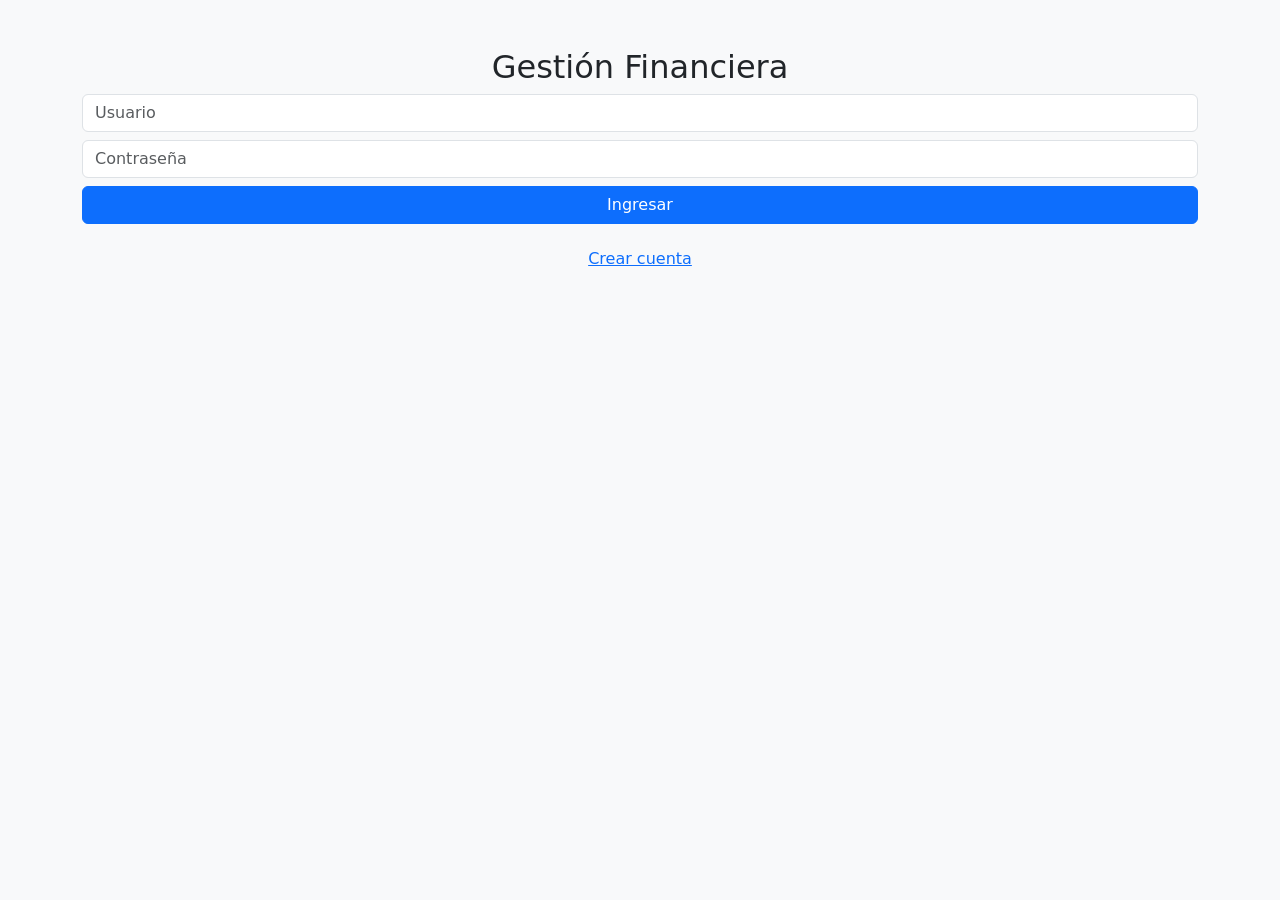
<file: index.html>
<!DOCTYPE html>
<html lang="es">
<head>
    <meta charset="UTF-8">
    <title>Gestión Financiera</title>
    <link href="https://cdn.jsdelivr.net/npm/bootstrap@5.3.2/dist/css/bootstrap.min.css" rel="stylesheet">
</head>

<body class="bg-light">
<div class="container mt-5">

    <h2 class="text-center">Gestión Financiera</h2>

    <!-- Login -->
    <div id="login">
        <input type="text" id="username" class="form-control mb-2" placeholder="Usuario">
        <input type="password" id="password" class="form-control mb-2" placeholder="Contraseña">
        <button class="btn btn-primary w-100" onclick="login()">Ingresar</button>
    </div>

    <!-- Botón para ir al registro -->
    <div class="mt-3 text-center">
        <button class="btn btn-link" onclick="toggleRegister(true)">Crear cuenta</button>
    </div>

    <!-- Formulario de registro -->
    <div id="register" class="d-none mt-4">
        <input type="email" id="regEmail" class="form-control mb-2" placeholder="Email">
        <input type="text" id="regUsername" class="form-control mb-2" placeholder="Usuario">
        <input type="password" id="regPassword" class="form-control mb-2" placeholder="Contraseña">
        <button class="btn btn-success w-100" onclick="register()">Registrarse</button>

        <div class="text-center mt-2">
            <button class="btn btn-link" onclick="toggleRegister(false)">Volver al login</button>
        </div>
    </div>

    <!-- Aplicación principal -->
    <div id="app" class="d-none">
  <h4>Nuevo Movimiento</h4>
  <input type="number" id="amount" class="form-control mb-2" placeholder="Monto">
  <select id="type" class="form-control mb-2">
    <option value="ingreso">Ingreso</option>
    <option value="gasto">Gasto</option>
  </select>
  <select id="category" class="form-control mb-2">
    <option value="">Selecciona categoría</option>
  </select>
  <button class="btn btn-success" onclick="addTransaction()">Agregar</button>

  <hr>
  <h5>Filtros</h5>
  <div class="row g-2 align-items-end mb-2">
    <div class="col-md-6">
      <input type="date" id="filterFrom" class="form-control" placeholder="Desde">
    </div>
    <div class="col-md-6">
      <input type="date" id="filterTo" class="form-control" placeholder="Hasta">
    </div>
    <div class="col-md-12 mt-2">
      <select id="filterCategory" class="form-control">
        <option value="">Todas las categorías</option>
      </select>
    </div>
  </div>
  <button class="btn btn-primary mb-3" onclick="render()">Aplicar Filtros</button>

  <h5 class="mt-4">Balance: <span id="balance">0</span></h5>
  <ul id="transactions" class="list-group mt-3"></ul>
</div>

</div>

<script src="app.js"></script>
</file>
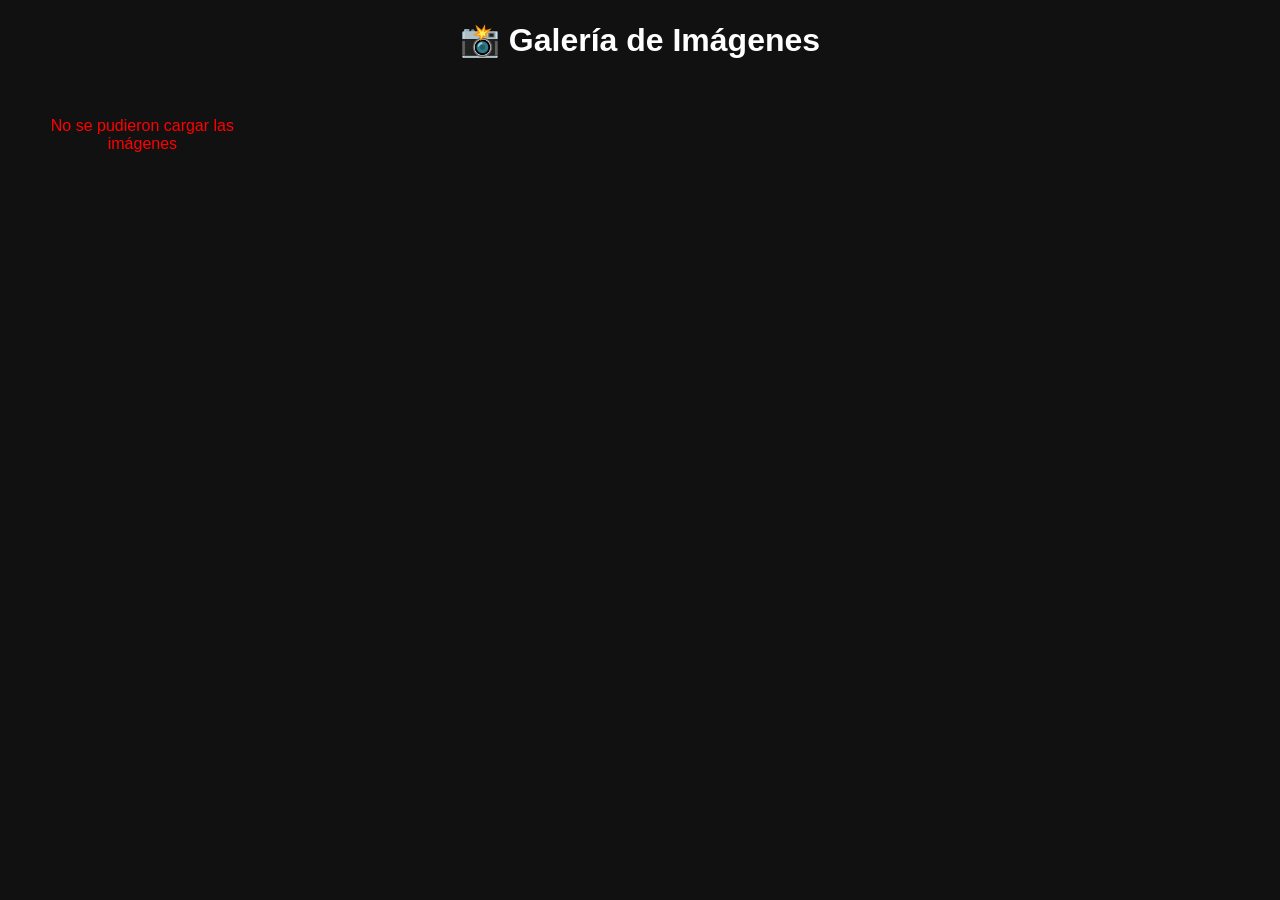
<file: Consumo de APIS/1. Galeria/index.html>
<!DOCTYPE html>
<html lang="es">
<head>
    <meta charset="UTF-8">
    <title>Galería con Fetch</title>
    <style>
        body {
            font-family: Arial;
            background: #111;
            color: white;
            text-align: center;
        }

        .galeria {
            display: grid;
            grid-template-columns: repeat(auto-fill, minmax(200px, 1fr));
            gap: 20px;
            padding: 20px;
        }

        .card {
            background: #1e1e1e;
            border-radius: 10px;
            padding: 10px;
            transition: 0.3s;
        }

        .card:hover {
            transform: scale(1.05);
        }

        img {
            width: 100%;
            border-radius: 10px;
        }
    </style>
</head>
<body>

    <h1>📸 Galería de Imágenes</h1>
    <div class="galeria" id="galeria"></div>

    <script src="galeria.js"></script>
</body>
</html>
</file>
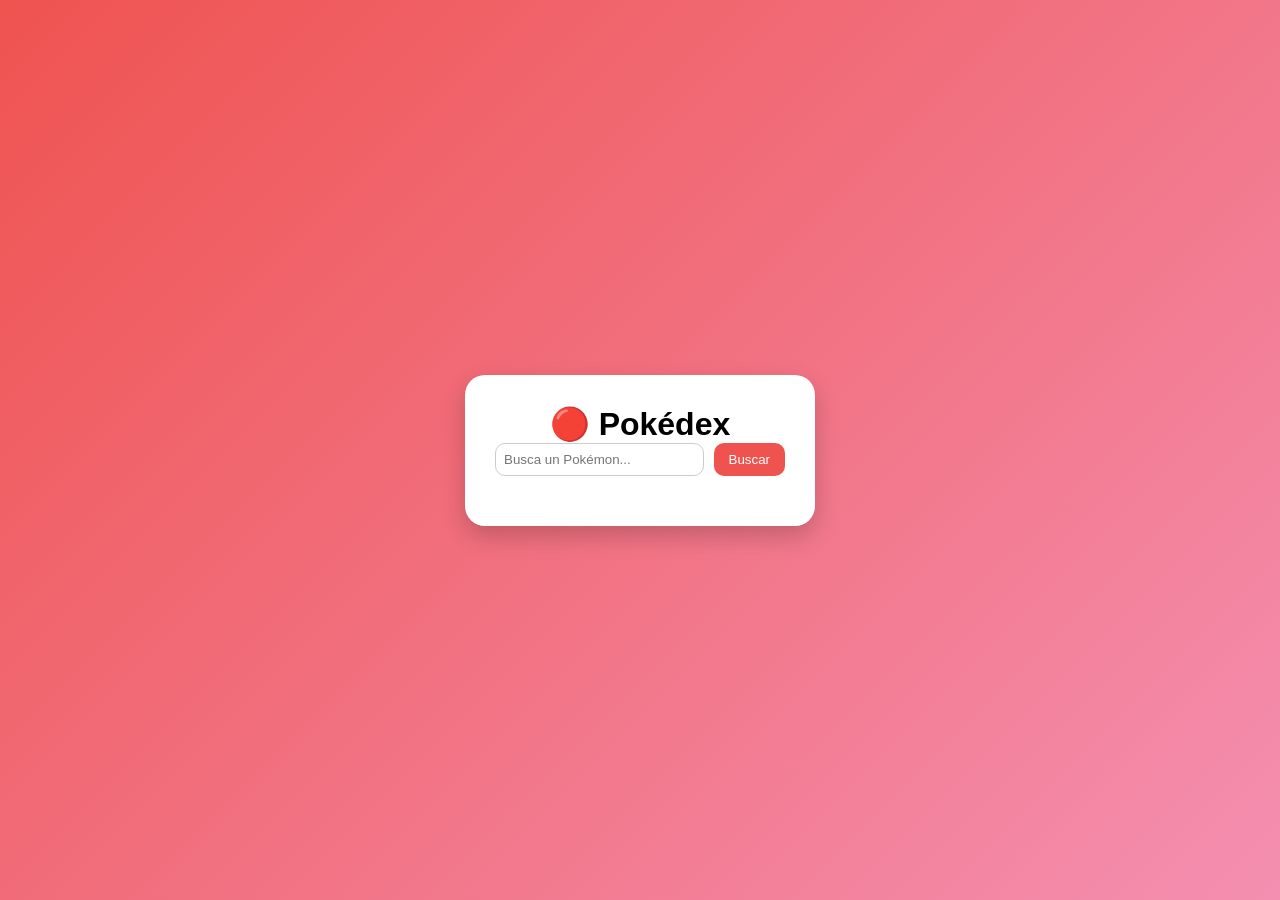
<file: Consumo de APIS/3. PokeApi/index.html>
<!DOCTYPE html>
<html lang="es">
<head>
    <meta charset="UTF-8">
    <meta name="viewport" content="width=device-width, initial-scale=1.0">
    <title>Pokédex</title>
    <link rel="stylesheet" href="styles.css">
</head>
<body>

    <div class="container">
        <h1>🔴 Pokédex</h1>

        <div class="search">
            <input type="text" id="pokemonInput" placeholder="Busca un Pokémon...">
            <button id="searchBtn">Buscar</button>
        </div>

        <div id="pokemonCard" class="card hidden"></div>
        <p id="error" class="error hidden">Pokémon no encontrado ❌</p>
    </div>

    <script src="script.js"></script>
</body>
</html>
</file>
<file: Consumo de APIS/3. PokeApi/styles.css>
* {
    margin: 0;
    padding: 0;
    box-sizing: border-box;
}

body {
    font-family: Arial, sans-serif;
    background: linear-gradient(135deg, #ef5350, #f48fb1);
    display: flex;
    justify-content: center;
    align-items: center;
    min-height: 100vh;
}

.container {
    background: white;
    padding: 30px;
    border-radius: 20px;
    width: 350px;
    text-align: center;
    box-shadow: 0 10px 25px rgba(0,0,0,0.2);
}

.search {
    display: flex;
    gap: 10px;
    margin-bottom: 20px;
}

.search input {
    flex: 1;
    padding: 8px;
    border-radius: 10px;
    border: 1px solid #ccc;
}

.search button {
    padding: 8px 15px;
    border: none;
    border-radius: 10px;
    background: #ef5350;
    color: white;
    cursor: pointer;
}

.search button:hover {
    background: #d32f2f;
}

.card img {
    width: 150px;
}

.types span {
    background: #eee;
    padding: 5px 10px;
    margin: 5px;
    border-radius: 20px;
    display: inline-block;
}

.stats {
    text-align: left;
    margin-top: 10px;
}

.error {
    color: red;
    margin-top: 10px;
}

.hidden {
    display: none;
}
</file>
